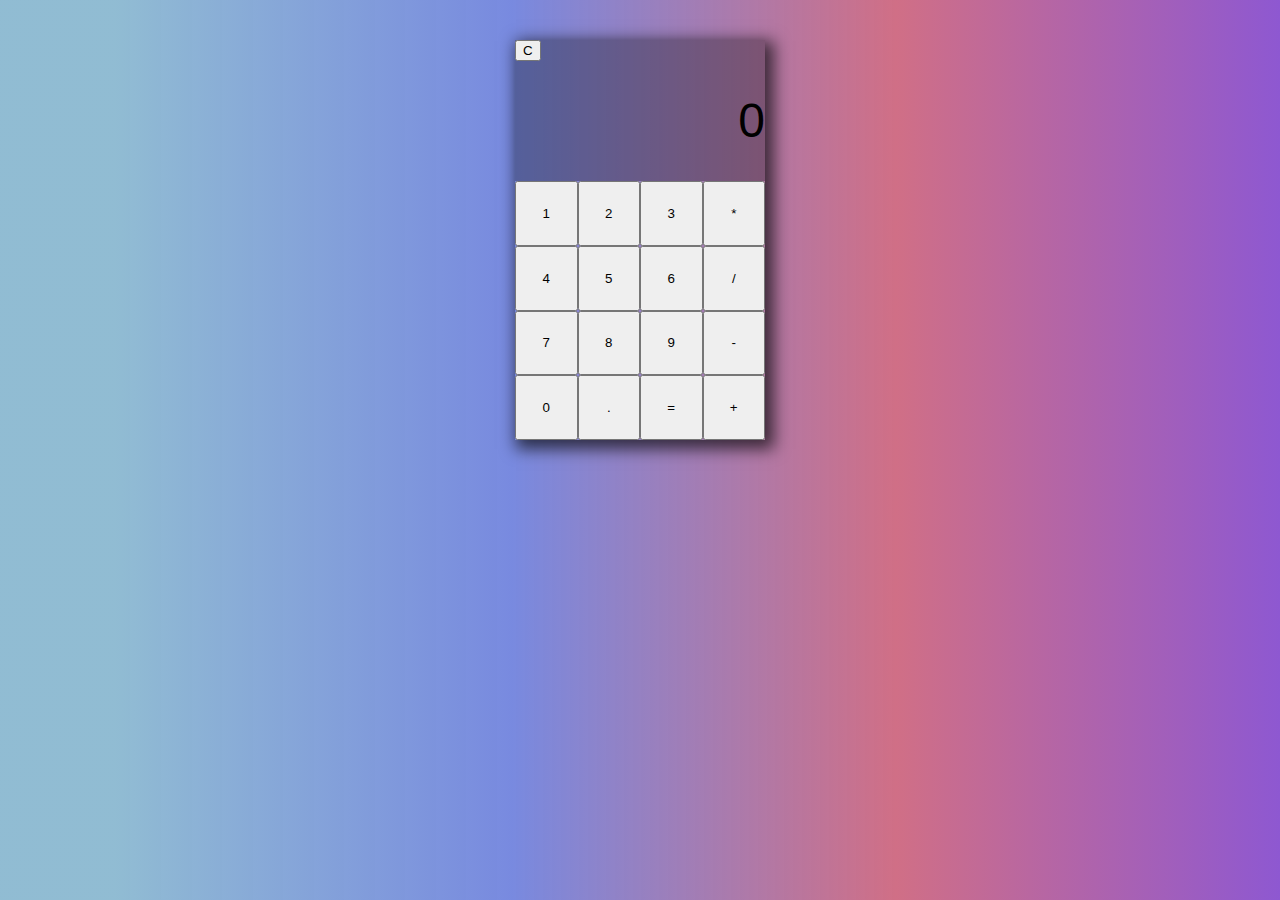
<file: Calculator-one/index.html>
<!DOCTYPE html>
<html lang="en">

<head>
    <meta charset="UTF-8">
    <title>Calculator</title>
    <link rel="stylesheet" href="style.css">
</head>

<body>
    <div class="calculator">
        <div class="input-output">
            <button class="clear" value="''">C</button>
            <div class="screen" value="0">0</div>
        </div>
        <button class="number" value="1">1</button>
        <button class="number" value="2">2</button>
        <button class="number" value="3">3</button>
        <button class="operator" value="*">*</button>
        <button class="number" value="4">4</button>
        <button class="number" value="5">5</button>
        <button class="number" value="6">6</button>
        <button class="operator" value="/">/</button>
        <button class="number" value="7">7</button>
        <button class="number" value="8">8</button>
        <button class="number" value="9">9</button>
        <button class="operator" value="-">-</button>
        <button class="number" value="0">0</button>
        <button class="decimal" value=".">.</button>
        <button class="calculate" value="=">=</button>
        <button class="operator" value="+">+</button>
    </div>
    <script src="script.js"></script>
</body>

</html>
</file>
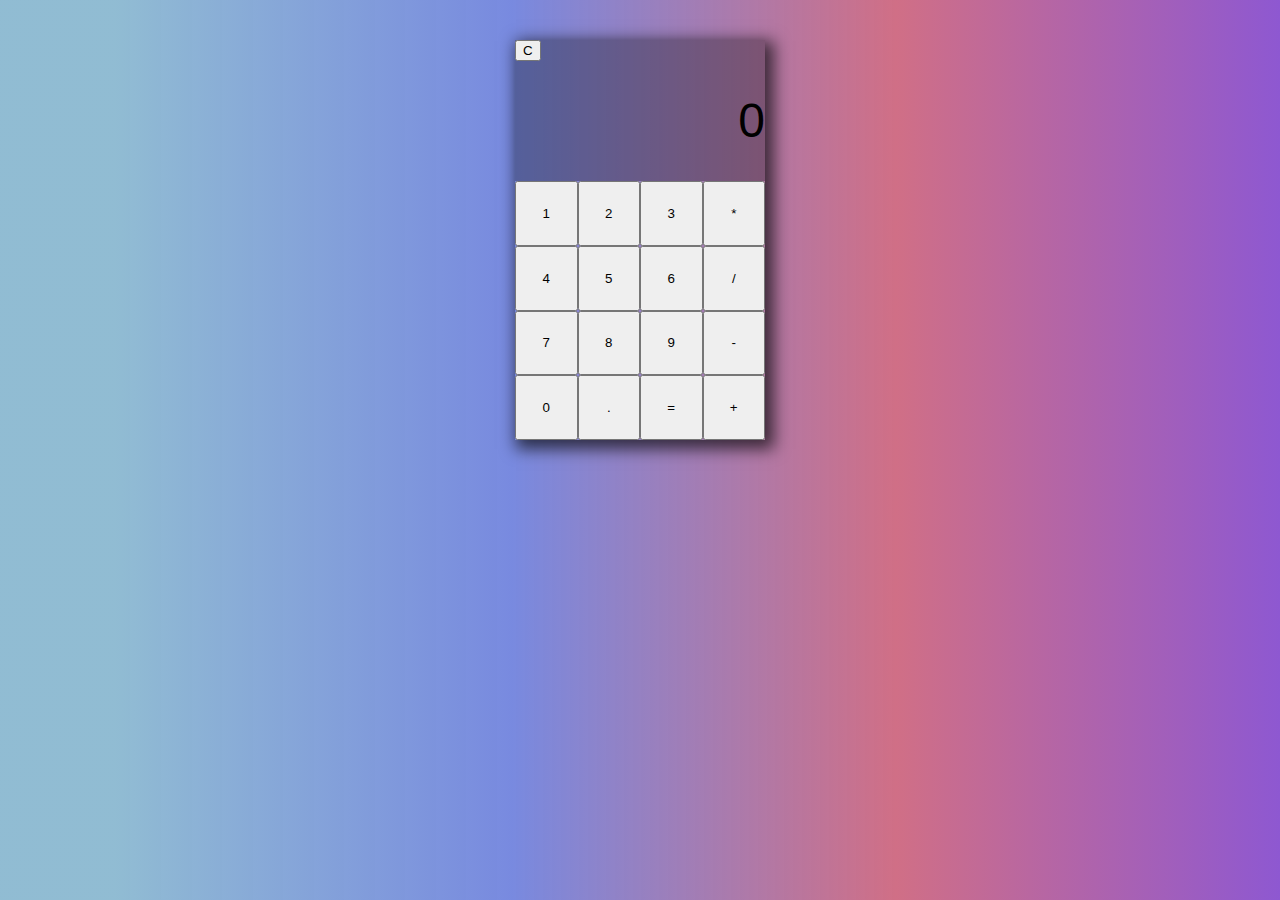
<file: module-calculator/index.html>
<!DOCTYPE html>
<html lang="en">

<head>
    <meta charset="UTF-8">
    <title>Calculator</title>
    <style>
        body {
            background: rgb(130, 179, 205);
            background: linear-gradient(90deg, rgba(130, 179, 205, 0.8827906162464986) 9%, rgba(93, 114, 217, 0.8295693277310925) 40%, rgba(208, 111, 134, 1) 70%, rgba(142, 88, 209, 1) 100%);
        }

        .calculator {
            width: 250px;
            height: 400px;
            margin: 40px auto;
            display: grid;
            align-content: center;
            justify-content: center;
            grid-column-start: 1;
            grid-template-columns: repeat(4, 1fr);
            grid-template-rows: minmax(120px, auto) repeat(4, 2fr);
            box-shadow: 5px 5px 15px 4px rgba(0, 0, 0, 0.66);
        }

        .input-output {
            grid-column: 1 / -1;
            background-color: rgba(0, 0, 0, 0.301);
        }

        .screen {
            text-align: end;
            line-height: 120px;
            font-family: Arial, Helvetica, sans-serif;
            font-size: 3em;
        }
    </style>
</head>

<body>
    <div class="calculator">
        <div class="input-output">
            <button class="clear" value="''">C</button>
            <div class="screen" value="0">0</div>
        </div>
        <button class="number" value="1">1</button>
        <button class="number" value="2">2</button>
        <button class="number" value="3">3</button>
        <button class="operator" value="*">*</button>
        <button class="number" value="4">4</button>
        <button class="number" value="5">5</button>
        <button class="number" value="6">6</button>
        <button class="operator" value="/">/</button>
        <button class="number" value="7">7</button>
        <button class="number" value="8">8</button>
        <button class="number" value="9">9</button>
        <button class="operator" value="-">-</button>
        <button class="number" value="0">0</button>
        <button class="decimal" value=".">.</button>
        <button class="calculate" value="=">=</button>
        <button class="operator" value="+">+</button>
    </div>
    <script src="script.js"></script>
</body>

</html>
</file>
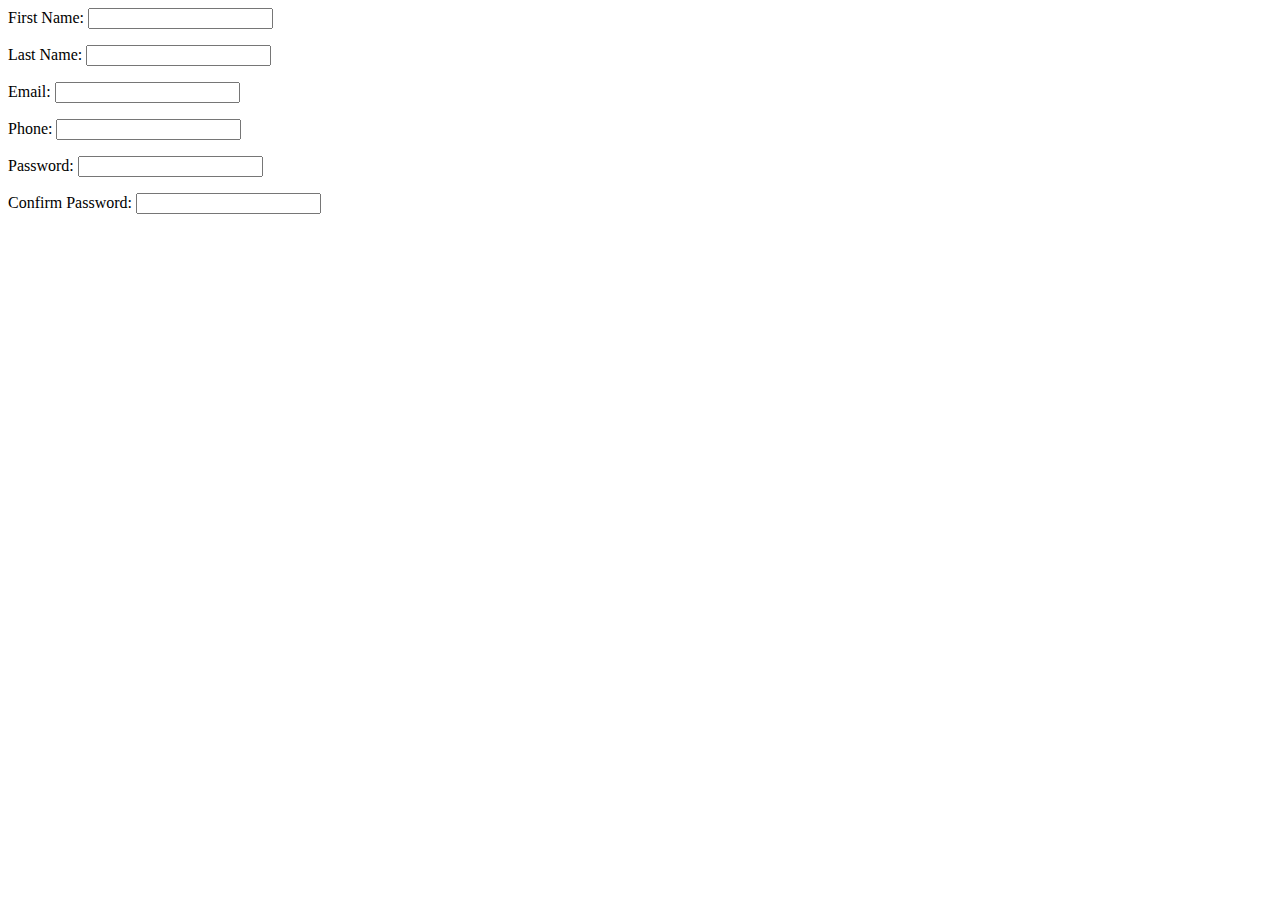
<file: regExp+form/index.html>
<!DOCTYPE html>
<html lang="en">

<head>
    <meta charset="UTF-8">
    <title>Regexp & form</title>

    <style>
        .err {
            color: red;
        }

        .corr {
            -webkit-box-shadow: 0px 0px 5px 0px rgba(67, 171, 55, 1);
            -moz-box-shadow: 0px 0px 5px 0px rgba(67, 171, 55, 1);
            box-shadow: 0px 0px 5px 0px rgba(67, 171, 55, 1);
            border: 2px solid rgb(0, 182, 61);
        }

        .incorr {
            -webkit-box-shadow: 0px 0px 5px 0px rgba(201, 36, 36, 1);
            -moz-box-shadow: 0px 0px 5px 0px rgba(201, 36, 36, 1);
            box-shadow: 0px 0px 5px 0px rgba(201, 36, 36, 1);
            border: 2px solid red;
        }
    </style>
</head>

<body>

    <form name="form">
        <label>First Name:
            <input type="text" name="firstName">
            <p class="err"></p>
        </label>
        <label>Last Name:
            <input type="text" name="lastName">
            <p class="err"></p>
        </label>
        <label>Email:
            <input type="email" name='email'>
            <p class="err"></p>
        </label>
        <label>Phone:
            <input type="tel" name='phone'>
            <p class="err"></p>
        </label>
        <label>Password:
            <input type="password" name="pass">
            <p class="err"></p>
        </label>
        <label>Confirm Password:
            <input type="password" name="confPass">
            <p class="err"></p>
        </label>
        <br>
    </form>

    <script src="script.js"></script>
</body>

</html>
</file>
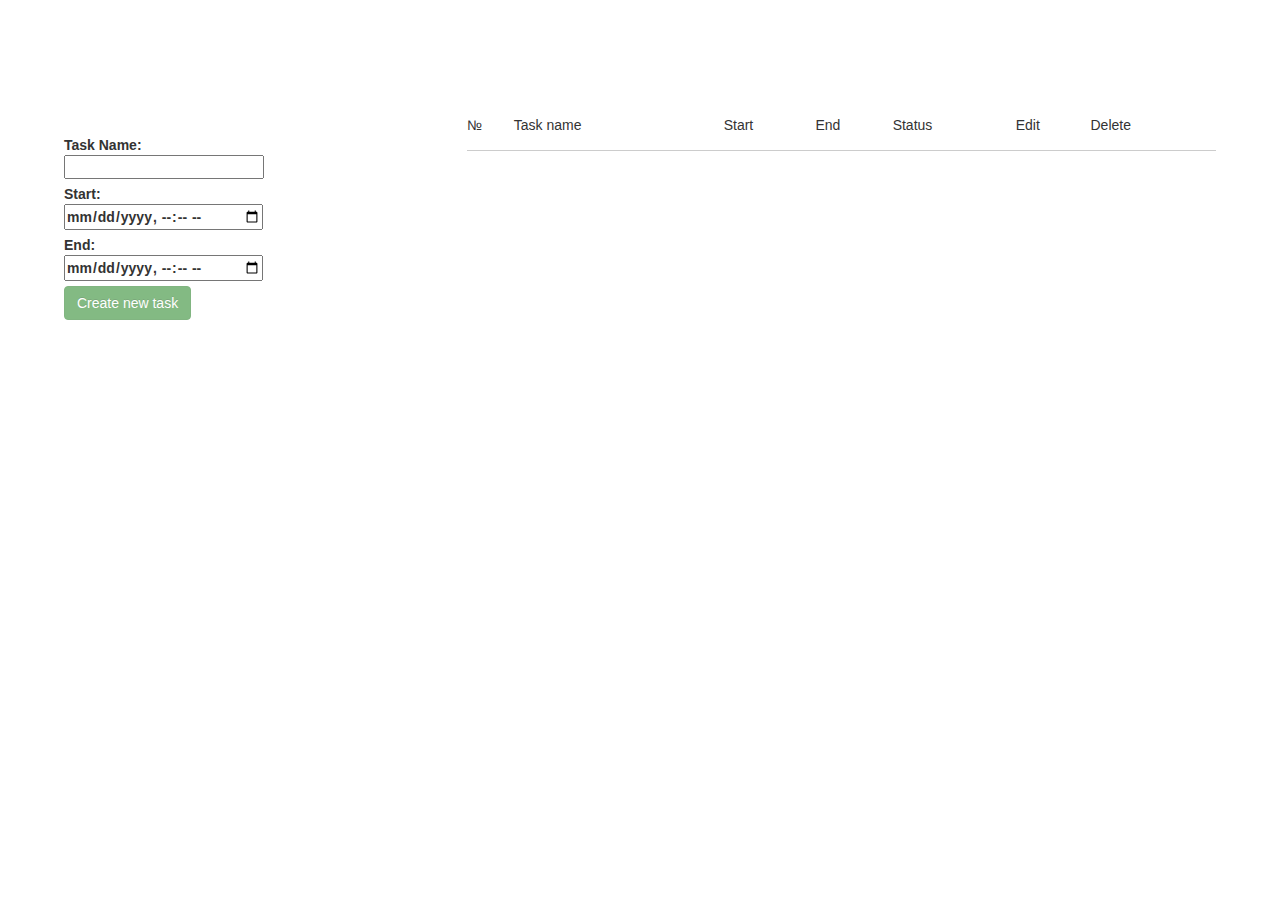
<file: Task App/index.html>
<!DOCTYPE html>
<html lang="en">

<head>
    <meta charset="UTF-8">
    <title>Task Manager</title>
    <link rel="stylesheet" href="style.css">
    <link rel="stylesheet" href="https://stackpath.bootstrapcdn.com/bootstrap/3.4.1/css/bootstrap.min.css"
        integrity="sha384-HSMxcRTRxnN+Bdg0JdbxYKrThecOKuH5zCYotlSAcp1+c8xmyTe9GYg1l9a69psu" crossorigin="anonymous">

    <!-- Optional theme -->
    <link rel="stylesheet" href="https://stackpath.bootstrapcdn.com/bootstrap/3.4.1/css/bootstrap-theme.min.css"
        integrity="sha384-6pzBo3FDv/PJ8r2KRkGHifhEocL+1X2rVCTTkUfGk7/0pbek5mMa1upzvWbrUbOZ" crossorigin="anonymous">

    <!-- Latest compiled and minified JavaScript -->
    <!--    <script src="https://stackpath.bootstrapcdn.com/bootstrap/3.4.1/js/bootstrap.min.js" integrity="sha384-aJ21OjlMXNL5UyIl/XNwTMqvzeRMZH2w8c5cRVpzpU8Y5bApTppSuUkhZXN0VxHd" crossorigin="anonymous"></script>-->
    <script src="https://ajax.googleapis.com/ajax/libs/jquery/3.5.1/jquery.min.js"></script>
</head>

<body>
    <div class="content">
        <div class="form">
            <form name='myform'>
                <label class="form-row">
                    <div class="col-2">Task Name:</div>
                    <input class="col-8" required type="text" name='name' id="tskName">
                </label>
                <p>Empty field</p>

                <label class="form-row">
                    <div class="col-2">Start:</div>
                    <input class="col-8" required type="datetime-local" name='start' id="startDate">

                </label>
                <p>Empty field</p>

                <label class="form-row">
                    <div class="col-2">End:</div>
                    <input class="col-8" required type="datetime-local" name='end' id="endDate">

                </label>
                <p class="br">Empty field</p>

            </form>
            <button type="button" class="btn btn-success" id='createTaskBtn' disabled>Create new task</button>
        </div>
        <div class="todo-list">
            <table>
                <thead>
                    <tr>
                        <td>№</td>
                        <td>Task name</td>
                        <td>Start</td>
                        <td>End</td>
                        <td>Status</td>
                        <td>Edit</td>
                        <td>Delete</td>
                    </tr>
                </thead>
                <tbody id='tableBody'></tbody>
            </table>
        </div>


    </div>


    <script src="script.js"></script>
</body>

</html>
</file>
<file: Calculator-one/style.css>
body {
    background: rgb(130, 179, 205);
    background: linear-gradient(90deg, rgba(130, 179, 205, 0.8827906162464986) 9%, rgba(93, 114, 217, 0.8295693277310925) 40%, rgba(208, 111, 134, 1) 70%, rgba(142, 88, 209, 1) 100%);
}

.calculator {
    width: 250px;
    height: 400px;
    margin: 40px auto;
    display: grid;
    align-content: center;
    justify-content: center;
    grid-column-start: 1;
    grid-template-columns: repeat(4, 1fr);
    grid-template-rows: minmax(120px, auto) repeat(4, 2fr);
    box-shadow: 5px 5px 15px 4px rgba(0, 0, 0, 0.66);
}

.input-output {
    grid-column: 1 / -1;
    background-color: rgba(0, 0, 0, 0.301);
}

.screen {
    text-align: end;
    line-height: 120px;
    font-family: Arial, Helvetica, sans-serif;
    font-size: 3em;
}
</file>
<file: Task App/style.css>
* {
    padding: 0;
    margin: 0;
}

.content {
    width: 90%;
    margin: 100px auto;
    display: flex;
    align-content: center;
    justify-content: space-between;
}

table {
    border-collapse: collapse;
    width: 100%;
}

tr {
    border-bottom: 1px solid #ccc;
    height: 50px;
}

th,
td {
    text-align: left;
    padding: 4px;
}

.todo-list {
    width: 65%;
}

.form {
    width: 30%;
    padding-top: 3%;
}

input {
    width: 100%;
}


p {
    display: none;
}
</file>
